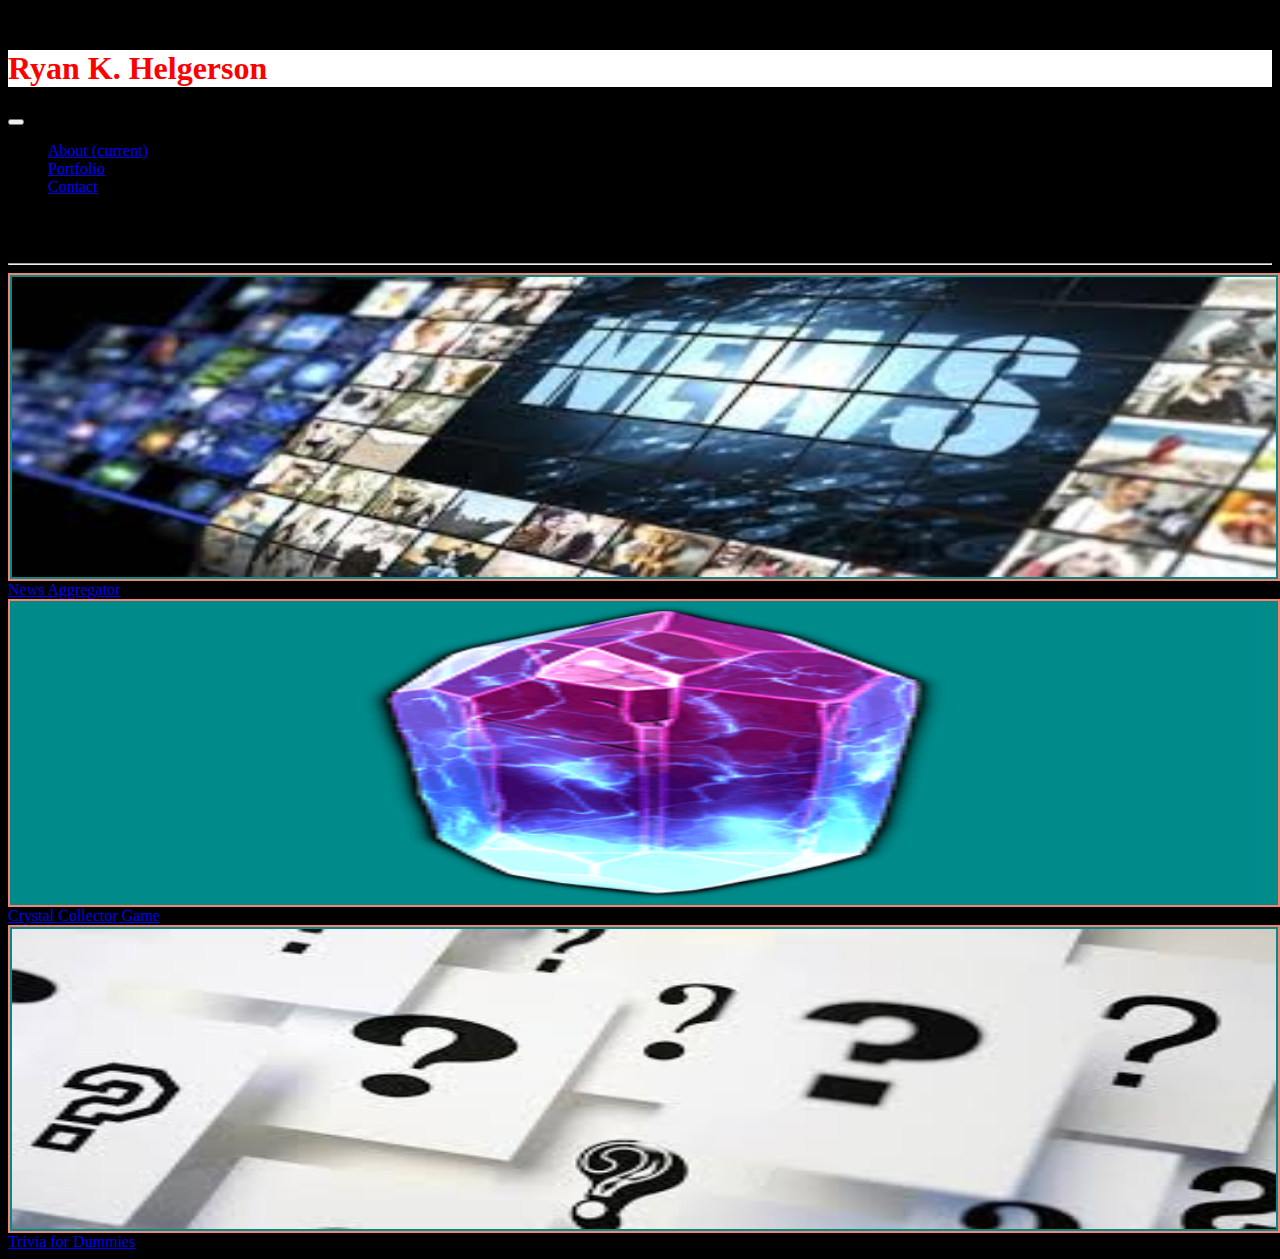
<file: portfolio.html>
<!DOCTYPE html>
<html lang="en">
<head>
    <meta charset="UTF-8">
    <meta name="viewport" content="width=device-width, initial-scale=1.0">
    <meta http-equiv="X-UA-Compatible" content="ie=edge">
    <link rel="stylesheet" href="https://stackpath.bootstrapcdn.com/bootstrap/4.1.0/css/bootstrap.min.css" integrity="sha384-9gVQ4dYFwwWSjIDZnLEWnxCjeSWFphJiwGPXr1jddIhOegiu1FwO5qRGvFXOdJZ4" crossorigin="anonymous">
    <link rel="stylesheet" href="css/style.css">
    <link href="https://fonts.googleapis.com/css?family=Alegreya+Sans|Permanent+Marker" rel="stylesheet">
    <title>Ryan Helgerson</title>
</head>

<body>
    
    <nav class="navbar navbar-expand-lg navbar-light bg-light">

        <h1 class="jumbotron mt-3 mb-3 p-2">Ryan K. Helgerson</h1>
       
        <button class="navbar-toggler" type="button" data-toggle="collapse" data-target="#navbarNav" aria-controls="navbarNav" aria-expanded="false" aria-label="Toggle navigation">

          <span class="navbar-toggler-icon"></span>

        </button>
      
        <div class="collapse navbar-collapse" id="navbarNav">
          
          <ul class="navbar-nav ml-auto mt-3">
            
            <li class="nav-item active">
              <a class="nav-link" href="index.html">About <span class="sr-only">(current)</span></a>
            </li>
            
            <li class="nav-item">
              <a class="nav-link" href="portfolio.html">Portfolio</a>
            </li>
            
            <li class="nav-item">
              <a class="nav-link" href="contact.html">Contact</a>
            </li>
          
          </ul>
        
        </div>
      
      </nav>

      <div class="container">
            <h2>Portfolio</h2>
        </div>
        <hr>
    
        <div class="container">
            <div class="row">
              <div class="col col-sm-12 col-md-6 col-lg-4">
                <img class="project" src="imgs/newsthumb.jpg" alt="news">
                <a class="btn btn-primary" href="https://panoptic1.github.io/Project1/">News Aggregator</a>
              </div>
              <div class="col col-sm-12 col-md-6 col-lg-4">
                    <img class="project" src="imgs/Crystal.png" alt="crystal">
                    <a class="btn btn-primary" href="https://panoptic1.github.io/Week-4-Game/">Crystal Collector Game</a>
              </div>
              <div class="col col-sm-12 col-md-6 col-lg-4">
                    <img class="project" src="imgs/quiz.jpg" alt="quiz">
                    <a class="btn btn-primary" href="https://panoptic1.github.io/TriviaGame/#">Trivia for Dummies</a>
              </div>
          </div>
    

    <script
  src="https://code.jquery.com/jquery-3.3.1.min.js"
  integrity="sha256-FgpCb/KJQlLNfOu91ta32o/NMZxltwRo8QtmkMRdAu8="
  crossorigin="anonymous"></script>
<script src="https://cdnjs.cloudflare.com/ajax/libs/popper.js/1.14.0/umd/popper.min.js" integrity="sha384-cs/chFZiN24E4KMATLdqdvsezGxaGsi4hLGOzlXwp5UZB1LY//20VyM2taTB4QvJ" crossorigin="anonymous"></script>
<script src="https://stackpath.bootstrapcdn.com/bootstrap/4.1.0/js/bootstrap.min.js" integrity="sha384-uefMccjFJAIv6A+rW+L4AHf99KvxDjWSu1z9VI8SKNVmz4sk7buKt/6v9KI65qnm" crossorigin="anonymous"></script>
</body>
</html>
</file>
<file: css/style.css>
body {
    background-color: black;
    margin-top: 50px;
}

img {
    height: 300px;
    display: block;
    width: 100%;
    padding: 2px;
    border: 2px solid salmon;
    background-color: darkcyan;
}

.main {
    color: blanchedalmond;
    font-family: 'Alegreya Sans', sans-serif;
}

.nav {
    background: purple;
}

.jumbotron {
    color:red;
    background: white;
    font-family: 'Permanent Marker', cursive; 
}
</file>
